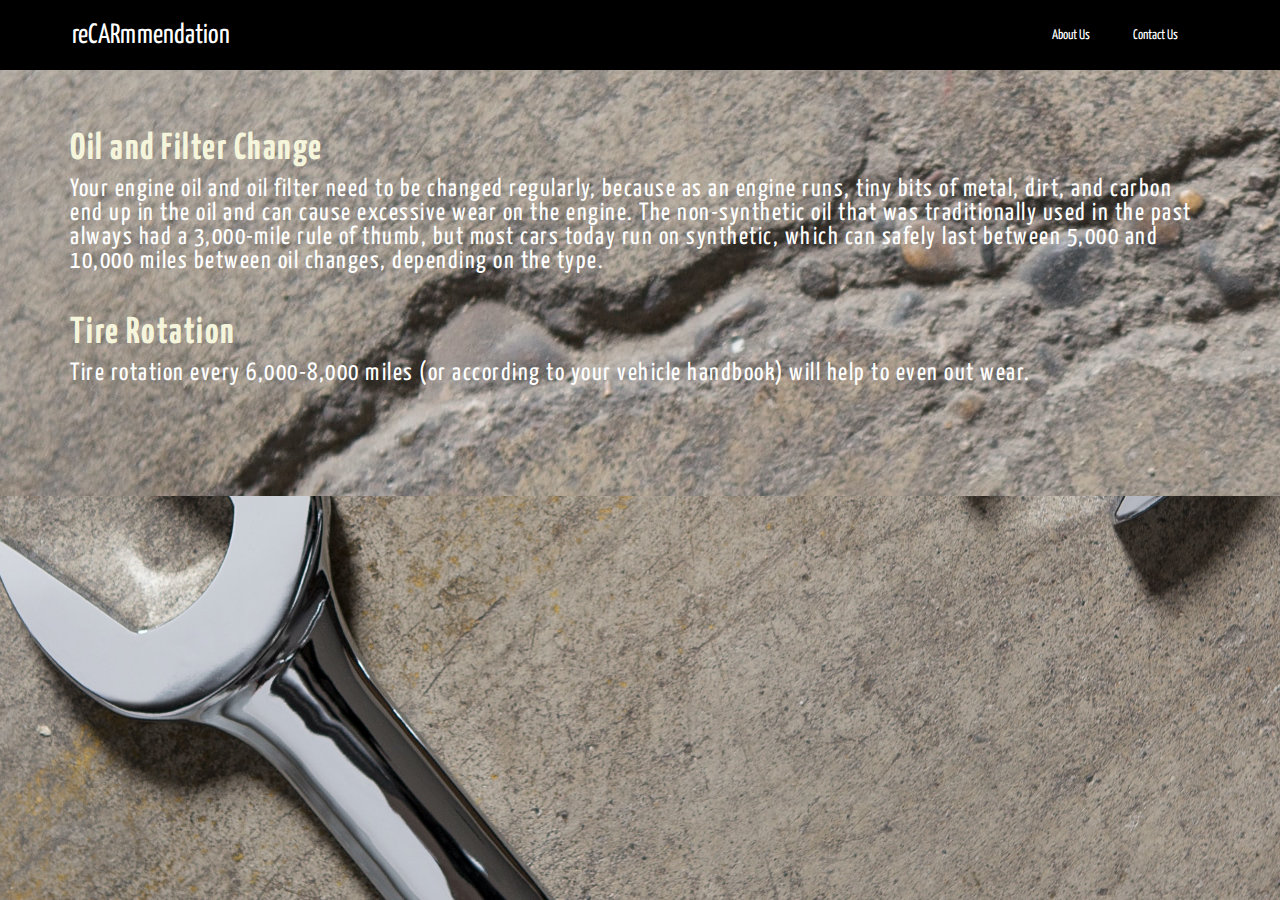
<file: information.html>
<!DOCTYPE html>
<html lang="en">
<head>
    <meta charset="UTF-8">
    <meta http-equiv="X-UA-Compatible" content="IE=edge">
    <meta name="viewport" content="width=device-width, initial-scale=1.0">
    <title>reCARmmendation</title>
    <link rel="stylesheet" href="style2.css">
    <script src="https://ajax.googleapis.com/ajax/libs/jquery/3.6.0/jquery.min.js"></script>
</head>
<body>
    <img src="images/wrench.jpg" class="back-image">

    <div class="bg">
        
        <div class="wrapper">
            <nav>
                <span class="logo">reCARmmendation</span>
                <ul>
                    <li><a href="">About Us</a></li>
                    <li><a href="">Contact Us</a></li>
                </ul>
            </nav>
            <div class="displayinfo">
                <div id="information"></div>
                <div id="information2"></div>
                <div id="information3"></div>
                <div id="information4"></div>
                <div id="information5"></div>
                <div id="information6"></div>
                <div id="information7"></div>
                <div id="information8"></div>
                <div id="information9"></div>
                <div id="information10"></div>
                <div id="information11"></div>
                <div id="information12"></div>
                <div id="information13"></div>
                <div id="information14"></div>
                <div id="information15"></div>
            </div>
        </div>
    </div>
<script type="text/javascript" src="script.js"></script>
<script type="text/javascript" src="script2.js"></script>
</body>
</html>
</file>
<file: style2.css>
@import url('https://fonts.googleapis.com/css2?family=Yanone+Kaffeesatz&display=swap');

*{
    margin: 0;
    padding: 0;
    box-sizing: border-box;
    font-family: 'Yanone Kaffeesatz', sans-serif;
}


nav{
    width: 100%;
    position: absolute;
    top: 0;
    left: 0;
    padding: 20px 8%;
    display: flex;
    align-items: center;
    justify-content: space-between;
    background-color: black;
    height:70px;
}

nav .logo{
    color:white;
    margin-left:-30px;
    font-size: 28px;
    text-align: start;
}

nav ul li{
    list-style: none;
    display: inline-block;
    margin-left: 40px;
}

nav ul li a{
    text-decoration: none;
    color: #fff;
    font-size: 14px;
}

.wrapper{
    background-image: url("images/wrench.jpg");
    padding-top: 20px;
    position: absolute;
}

.displayinfo{
    justify-content: center;
    align-items: center;
    padding: 20px;
    margin: 50px;
}
.displayinfo div{
    margin-top:40px;
    color:#fff;
    font-size: 25px;
    letter-spacing: 1.5px;
}
.displayinfo div h2{
    color:beige;
    margin-bottom:10px;
}

.back-image{
    position: absolute;
    right: 0;
    bottom:0;
    z-index: -1;
    display: block;
    min-width: 100%;
    min-height: 100%;
    transform: translateX(calc((100% - 100vw) / 2));
  }

  @media (min-aspect-ratio: 16/9){
    .back-image{
        width:100%;
        height:auto;
    }
  }

  @media (max-aspect-ratio: 16/9){
    .back-image{
        width:auto;
        height:100%;
    }
  }
</file>
